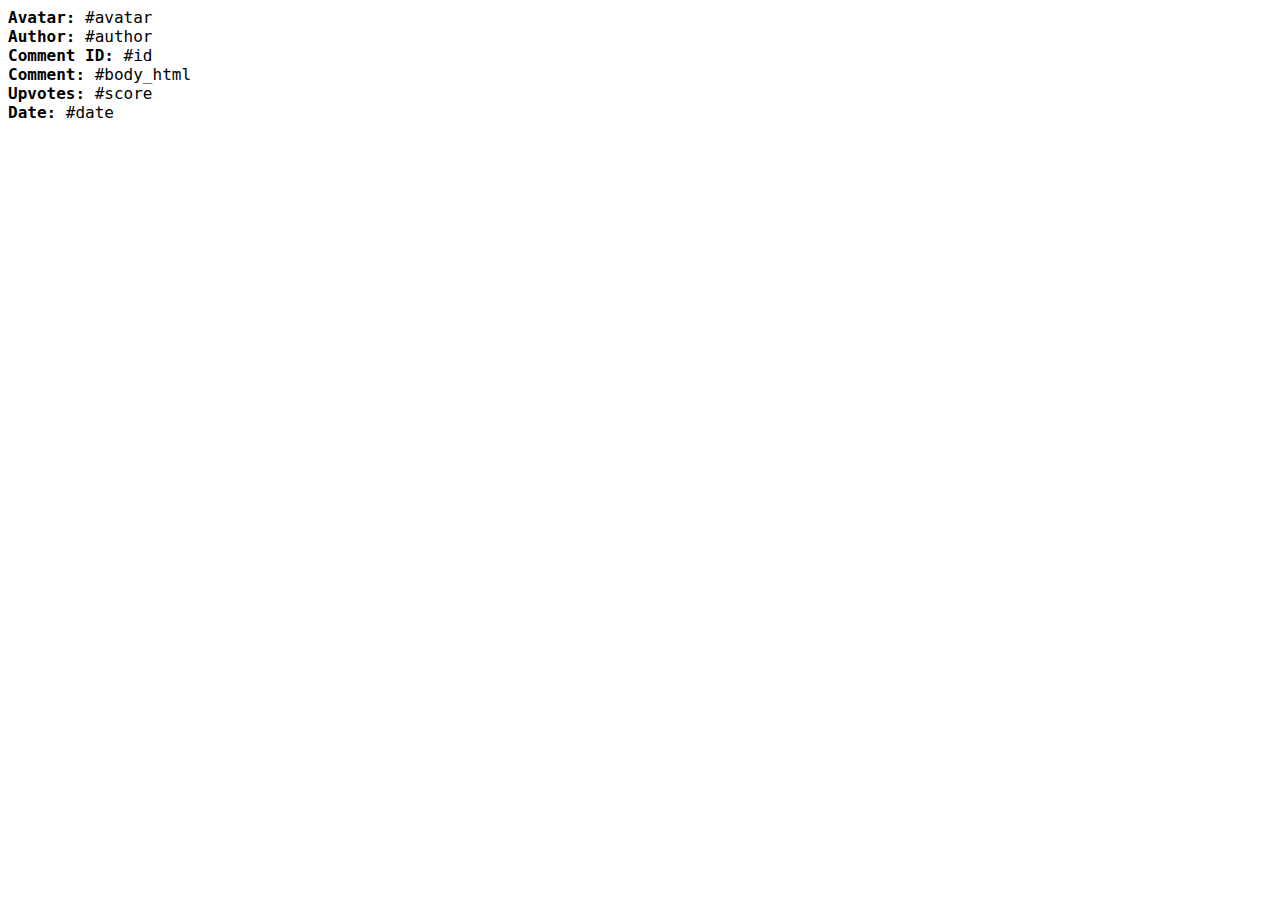
<file: comment_templates/example/index.html>
<!doctype html>
<html xmlns="http://www.w3.org/1999/xhtml">
  <head>
    <title>Reddit Comment Template</title>
    <meta http-equiv="Content-Type" content="text/html; charset=UTF-8">
    <meta name="viewport" content="width=1024">
    <style type="text/css">
      /* Custom css */
      body {
        font-family: monospace, verdana, arial, helvetica, sans-serif;
        font-size: 14;
      }
      
      .label {
        font-weight: 600;
      }
      
      .label > * {
        display: inline-block;
        font-weight: 300;
      }
    </style>
  </head>
  <body>
    <div id="comment-container">
      <div class="label">Avatar:
        <div id="avatar">#avatar</div>
      </div>
      <div class="label">Author:
        <div id="author">#author</div>
      </div>
      <div class="label">Comment ID:
        <div id="id">#id</div>
      </div>
      <div class="label">Comment:
        <div id="body_html">#body_html</div>
      </div>
      <div class="label">Upvotes:
        <div id="score">#score</div>
      </div>
      <div class="label">Date:
        <div id="date">#date</div>
      </div>
    </div>
  </body>
</html>
</file>
